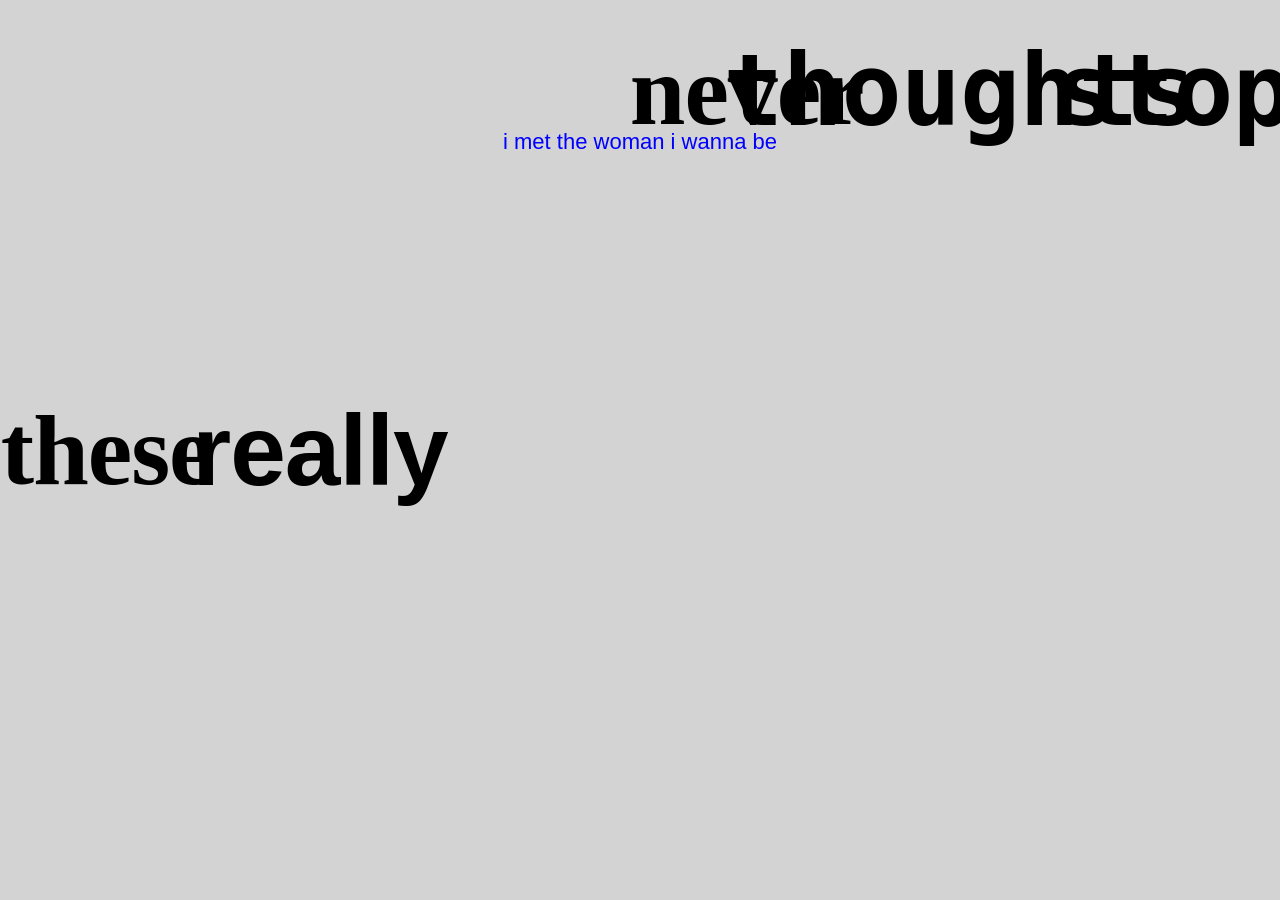
<file: index.html>
<!DOCTYPE html>
<html lang="en">
<head>
  <meta charset="UTF-8">
  <meta name="viewport" content="width=device-width, initial-scale=1.0, maximum-scale=1.0, user-scalable=no">
  
  <title>miloholic</title>

  <link rel="stylesheet" href="style.css?v=99">
  <script src="script.js?v=99" defer></script>
</head>

<body>
  <div class="overlay-words" id="overlayWords"></div>

  <div class="main-wrapper">
    <div class="posts">
      <span class="post"><a href="posts/post1.html">i met the woman i wanna be</a></span>
    </div>
  </div>
</body>
</html>
</file>
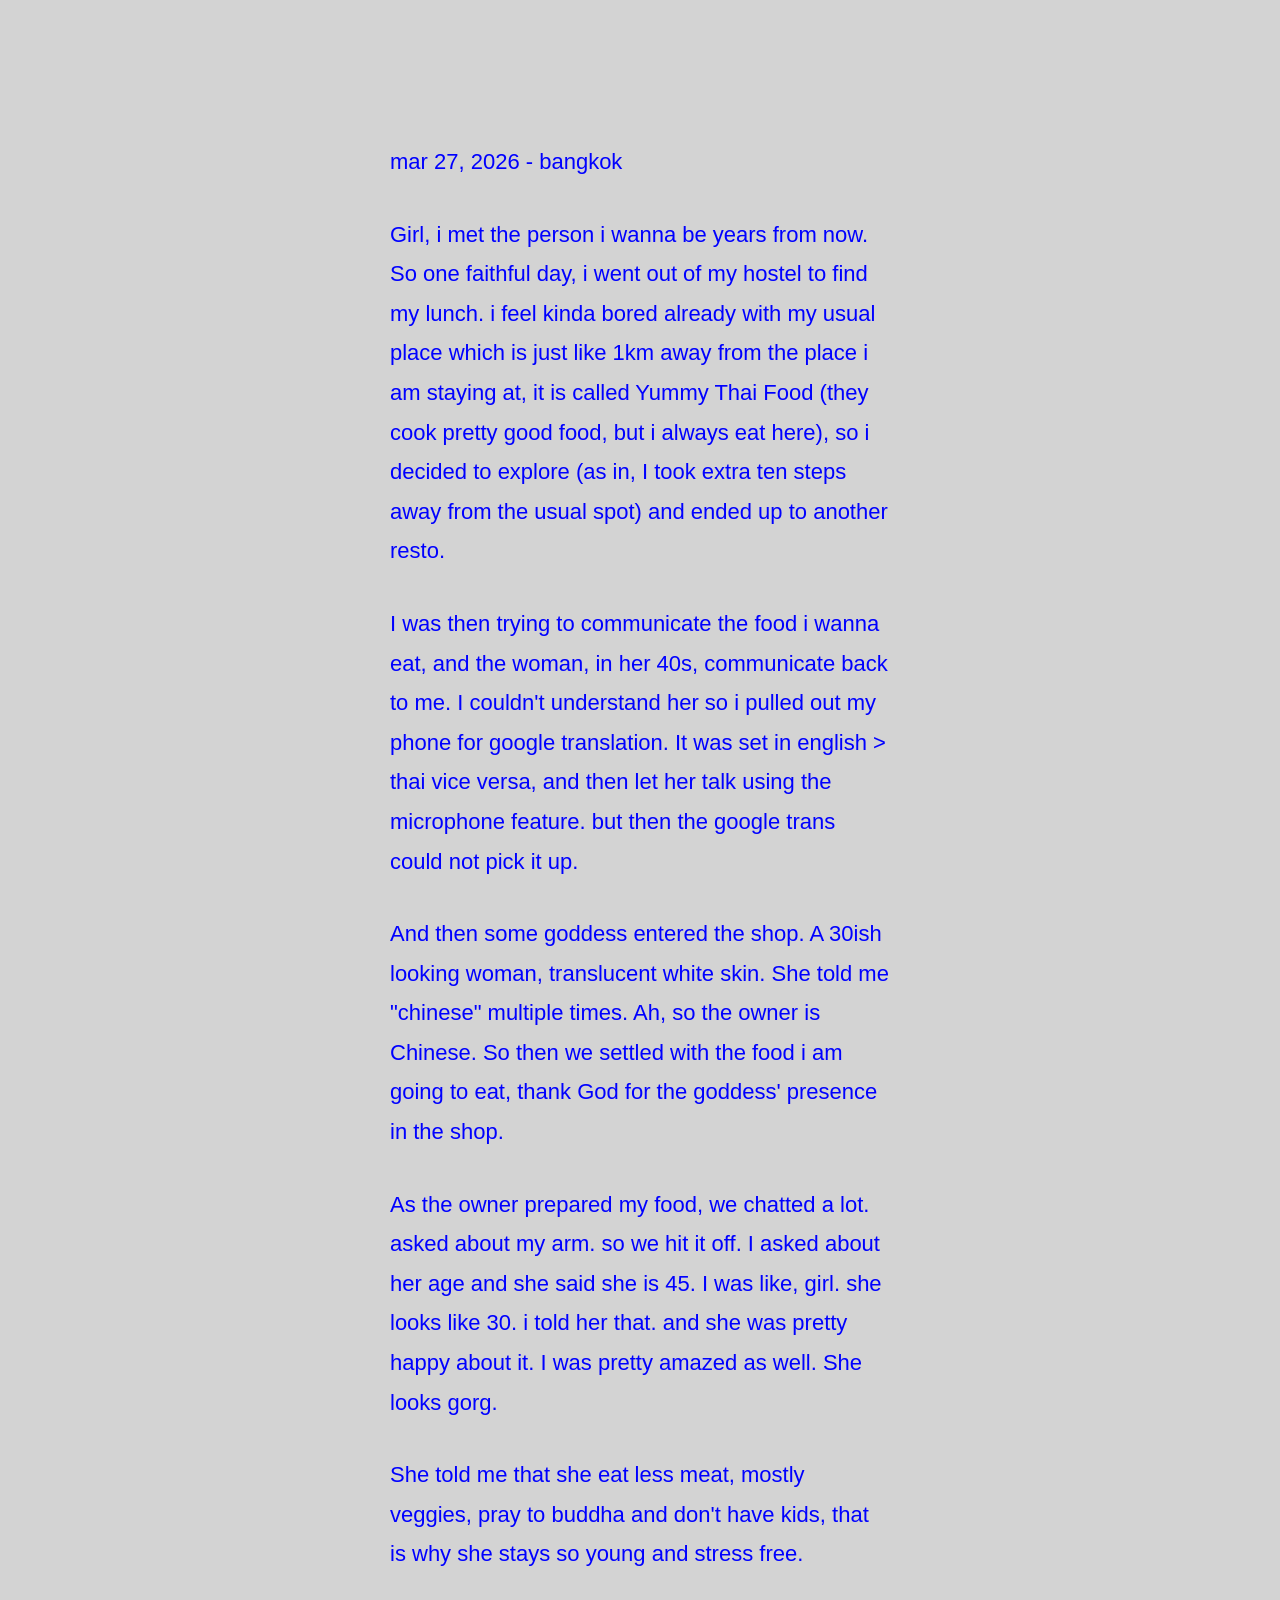
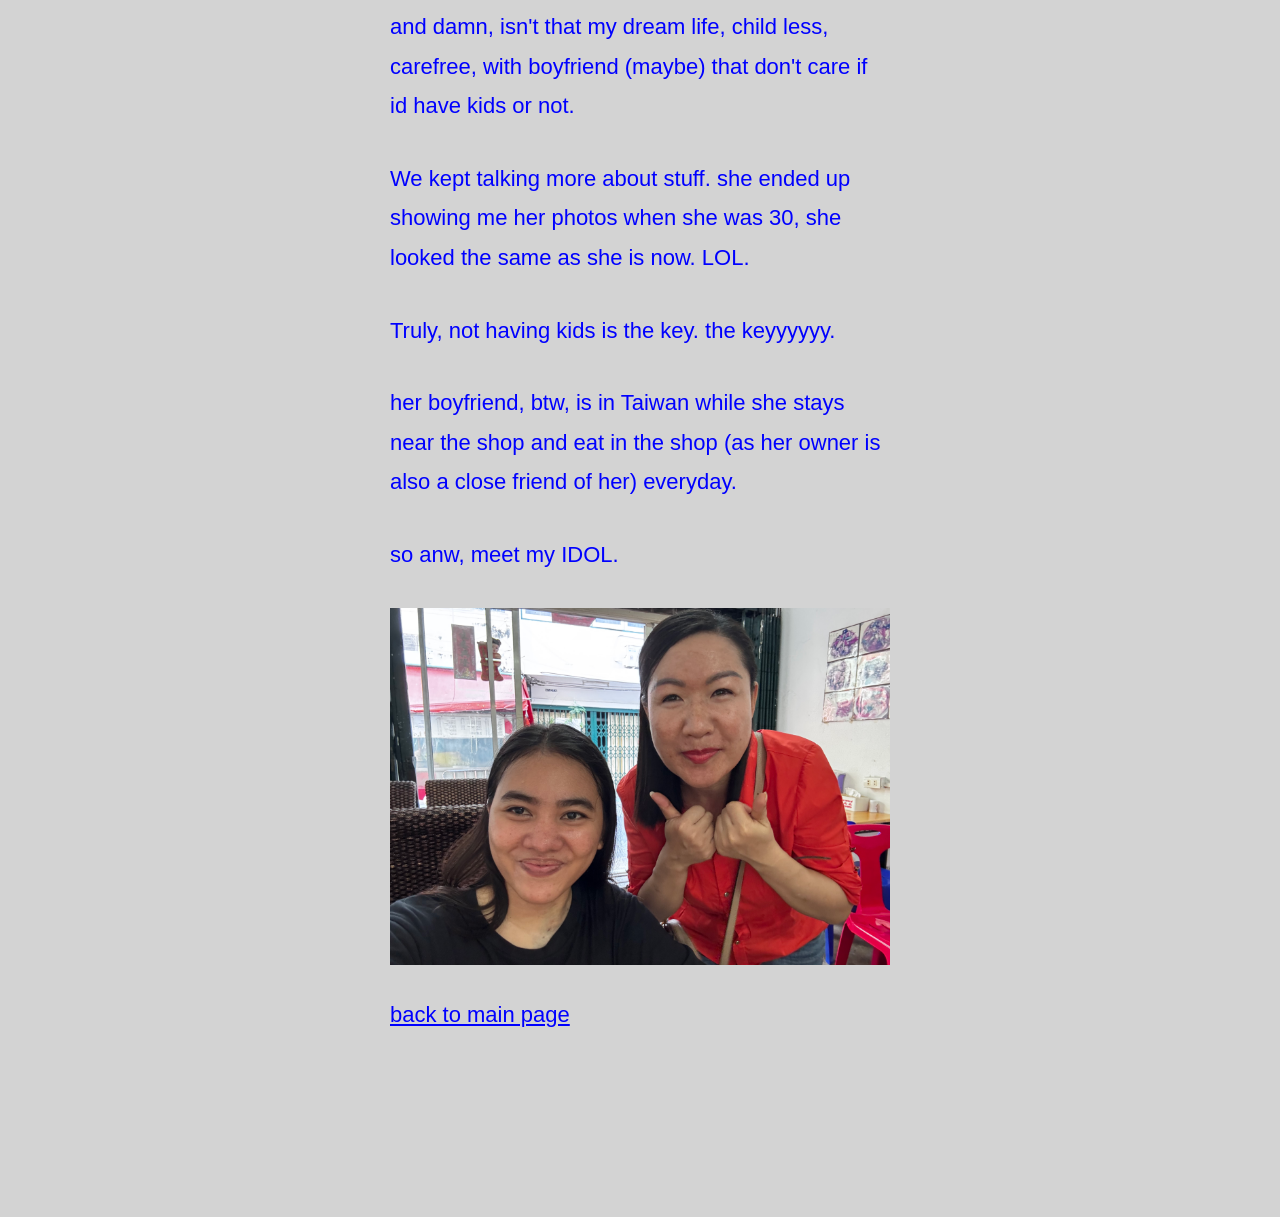
<file: posts/post1.html>
<!DOCTYPE html>
<html lang="en">
<head>
  <meta charset="UTF-8">
  <meta name="viewport" content="width=device-width, initial-scale=1.0, maximum-scale=1.0, user-scalable=no">
  
  <title>i met the woman i wanna be</title>

  <!-- IMPORTANT: go up one level for CSS/JS -->
  <link rel="stylesheet" href="../style.css?v=99">
  <script src="../script.js?v=99" defer></script>
</head>

<!-- 👇 THIS is the key difference -->
<body class="post-page">

  <div class="overlay-words" id="overlayWords"></div>

  <div class="main-wrapper">
    <div class="posts">
    
      <p>mar 27, 2026 - bangkok</p>

      <p>Girl, i met the person i wanna be years from now. So one faithful day, i went out of my hostel 
      to find my lunch. i feel kinda bored already with my usual place which is just like 1km away
      from the place i am staying at, it is called Yummy Thai Food (they cook pretty good food, but i always eat here), 
      so i decided to explore (as in, I took extra ten steps away from the usual spot) and ended up to another resto.</p>

      <p>I was then trying to communicate the food i wanna eat, and the woman, in her 40s, communicate back to me. I couldn't understand
      her so i pulled out my phone for google translation. It was set in english > thai vice versa, and then let her talk using the 
      microphone feature. but then the google trans could not pick it up.</p>

      <p>And then some goddess entered the shop. A 30ish looking woman, translucent white skin. She told me "chinese" multiple times. 
      Ah, so the owner is Chinese. So then we settled with
      the food i am going to eat, thank God for the goddess' presence in the shop.</p>

      <p>As the owner prepared my food, we chatted a lot. asked about my arm. so we hit it off. I asked about her age and she said she is 45.
      I was like, girl. she looks like 30. i told her that. and she was pretty happy about it. I was pretty amazed as well. She looks gorg.</p>

      <p>She told me that she eat less meat, mostly veggies, pray to buddha and don't have kids, that is why she stays so young and stress free.</p>

      <p>and damn, isn't that my dream life, child less, carefree, with boyfriend (maybe) that don't care if id have kids or not.</p>

      <p>We kept talking more about stuff. she ended up showing me her photos when she was 30, she looked the same as she is now. LOL.</p>

      <p>Truly, not having kids is the key. the keyyyyyy.</p>

      <p>her boyfriend, btw, is in Taiwan while she stays near the shop and eat in the shop (as her owner is also a close friend of her) everyday.</p>

      <p>so anw, meet my IDOL.</p>

      <img src="post-images/myidol.png" alt="my idol">

      <p><a href="../index.html">back to main page</a></p>


    </div>
  </div>

</body>
</html>
</file>
<file: style.css>
/* 1. BASE STYLES & MOBILE RESET */
html, body {
  margin: 0;
  padding: 0;
  width: 100%;
  min-height: 100%;
  background-color: #D3D3D3;
  font-family: sans-serif;
  
  /* ⛔️ THE FIX: Prevents mobile browsers from auto-scaling text */
  -webkit-text-size-adjust: 100%;
  text-size-adjust: 100%;
  
  /* Prevent horizontal scroll if words fly off screen */
  overflow-x: hidden;
}

/* 2. CENTER WRAPPER (Laptop Fix) */
.main-wrapper {
  display: flex;
  justify-content: center; /* Centers horizontally */
  width: 100%;
  position: relative;
  z-index: 10;
}

/* 3. POSTS (The main text) */
.posts {
  margin-top: 120px;
  padding: 0 20px 150px;
  max-width: 500px;
  width: 90%;
  text-align: center;
  line-height: 2;
  font-size: 22px;
  
  /* Extra centering insurance */
  margin-left: auto;
  margin-right: auto;
}

.post {
  display: inline;
}

.post::after {
  content: " / ";
  color: #ccc;
}

.post:last-child::after {
  content: "";
}

.post a {
  color: blue;
  text-decoration: none;
  padding: 4px 8px;
  transition: all 0.2s ease;
}

.post a:hover {
  background: blue;
  color: white;
}

/* 4. OVERLAY WORDS (The Background Chaos) */
.overlay-words {
  position: fixed;
  top: 0;
  left: 0;
  width: 100vw;
  height: 100vh;
  pointer-events: none; /* Makes background unclickable so links work */
  z-index: 1;
  overflow: hidden;
}

.word {
  position: absolute;
  font-weight: 800;
  white-space: nowrap;
  color: black;
  
  /* Scalable font: Min 24px, Max 100px */
  font-size: clamp(24px, 10vw, 100px); 
  
  letter-spacing: -1px;
  transition: all 0.6s cubic-bezier(0.23, 1, 0.32, 1);
  transform: translate(-50%, -50%);
}

/* Fade background when hovering a link */
body.post-hover .overlay-words {
  opacity: 0.1;
  transition: opacity 0.4s ease;
}

/* 5. MOBILE OVERRIDES (Phone Fix) */
@media (max-width: 600px) {
  .posts {
    margin-top: 80px;
    font-size: 17px; /* Readable but not "huge" */
    line-height: 2.2;
    padding: 0 15px 100px;
  }

  .post a {
    padding: 6px 10px;
  }

  .word {
    /* ⛔️ Hard limit for background words on mobile */
    font-size: 35px !important; 
    font-weight: 900;
    opacity: 0.8;
  }

  .post-page .posts img {
  max-width: 320px;  /* 👈 cap size on phones */
  margin: 20px auto;
}
}


/* post page only */
.post-page .posts {
  text-align: left;
  line-height: 1.8;
}

.post-page .posts p {
  margin-bottom: 1.5em;
  color: blue;
}

/* remove the slash thing */
.post-page .post::after {
  content: "";
}

/* hide floating words on post page */
.post-page .overlay-words {
  display: none;
}


.post-page .posts a {
  color: blue;
  text-decoration: none;
  text-decoration: underline;
}

.post-page .posts a:hover {
  background: blue;
  color: white;
}

.post-page .posts img {
  display: block;
  width: 100%;
  max-width: 500px;   /* matches your text width */
  height: auto;

  margin: 30px auto;  /* 👈 space above & below + centered */
}


.post-meta p {
  margin: 0;          /* removes space */
  line-height: 1.4;   /* keeps them close but readable */
}
</file>
